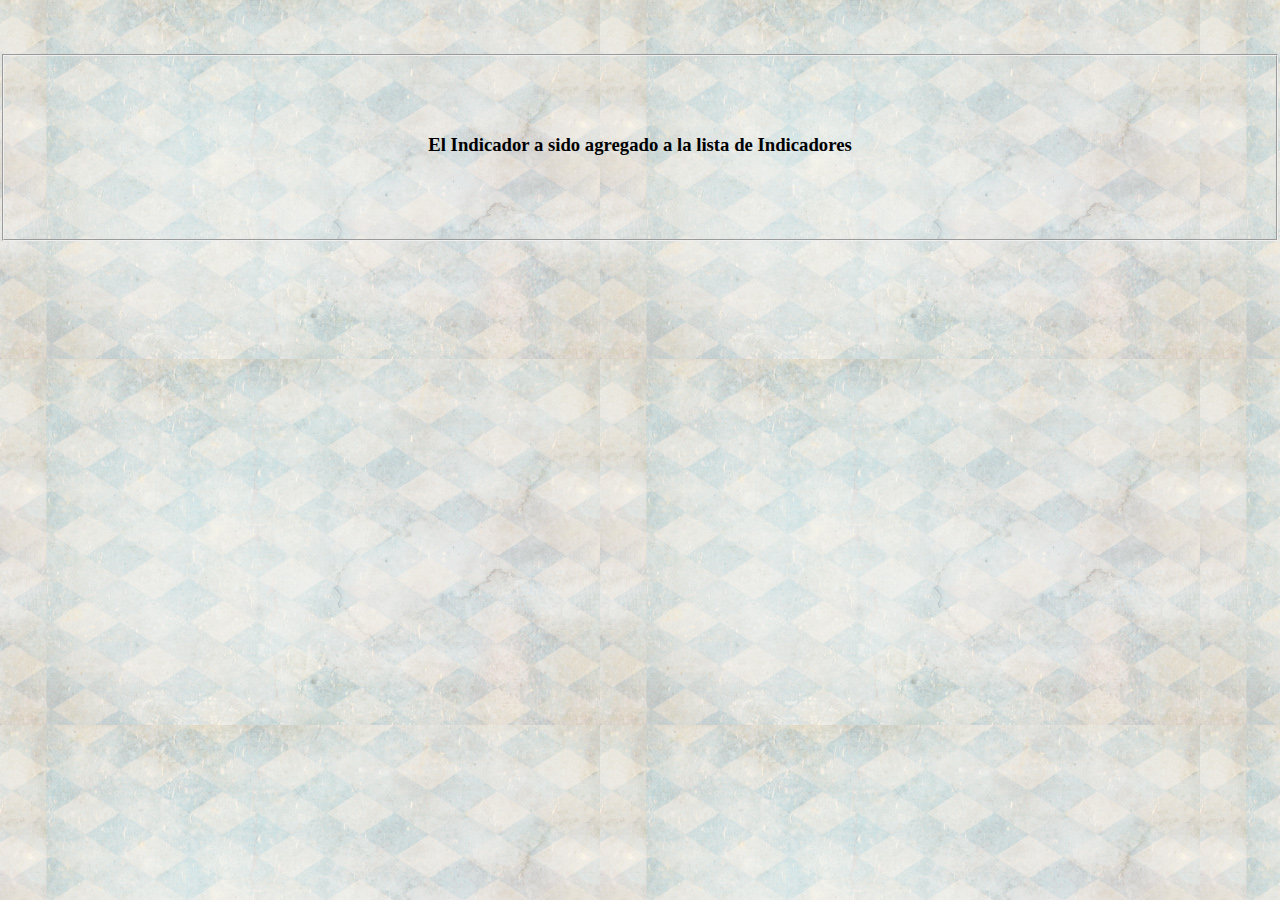
<file: Documentacion/pagina/agregar.html>
<!DOCTYPE html PUBLIC "-//W3C//DTD XHTML 1.0 Transitional//EN" "http://www.w3.org/TR/xhtml1/DTD/xhtml1-transitional.dtd">
<html xmlns="http://www.w3.org/1999/xhtml">
<head>
<meta http-equiv="Content-Type" content="text/html; charset=ISO-8859-1" />
<link href="estilo3.css" rel="stylesheet" type="text/css" />
<style type="text/css">

</style></head>

<body style="margin:0px;" background="images/fondo.jpg">
	</br></br></br>
	<fieldset>
		</br></br></br>
		<div align="center">
			<h3>El Indicador a sido agregado a la lista de Indicadores</h3>
		</div>
		</br></br></br>
	</fieldset>
</body>
</html>
</file>
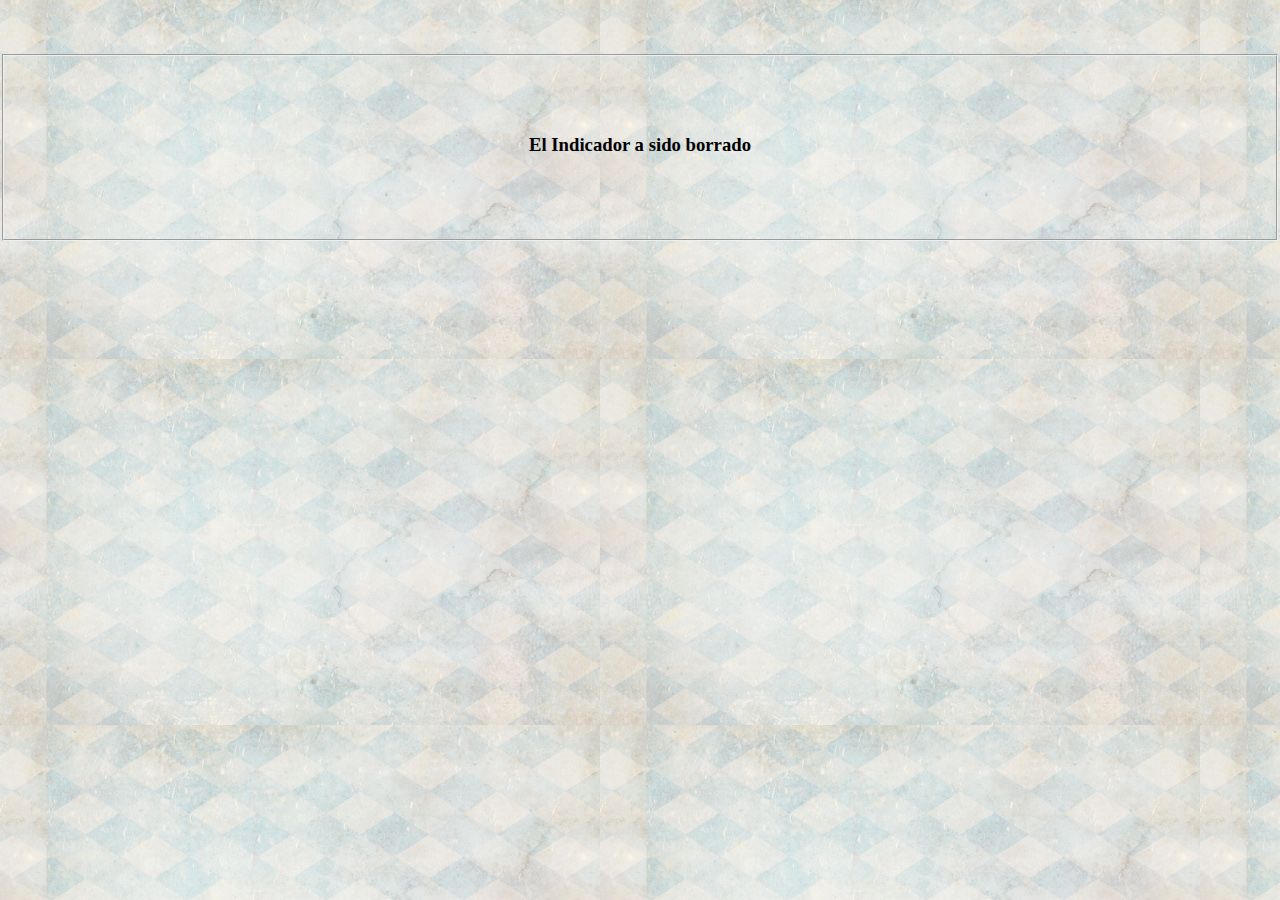
<file: Documentacion/pagina/borrar.html>
<!DOCTYPE html PUBLIC "-//W3C//DTD XHTML 1.0 Transitional//EN" "http://www.w3.org/TR/xhtml1/DTD/xhtml1-transitional.dtd">
<html xmlns="http://www.w3.org/1999/xhtml">
<head>
<meta http-equiv="Content-Type" content="text/html; charset=ISO-8859-1" />
<link href="estilo3.css" rel="stylesheet" type="text/css" />
<style type="text/css">

</style></head>

<body style="margin:0px;" background="images/fondo.jpg">
	</br></br></br>
	<fieldset>
		</br></br></br>
		<div align="center">
			<h3>El Indicador a sido borrado</h3>
		</div>
		</br></br></br>
	</fieldset>
</body>
</html>
</file>
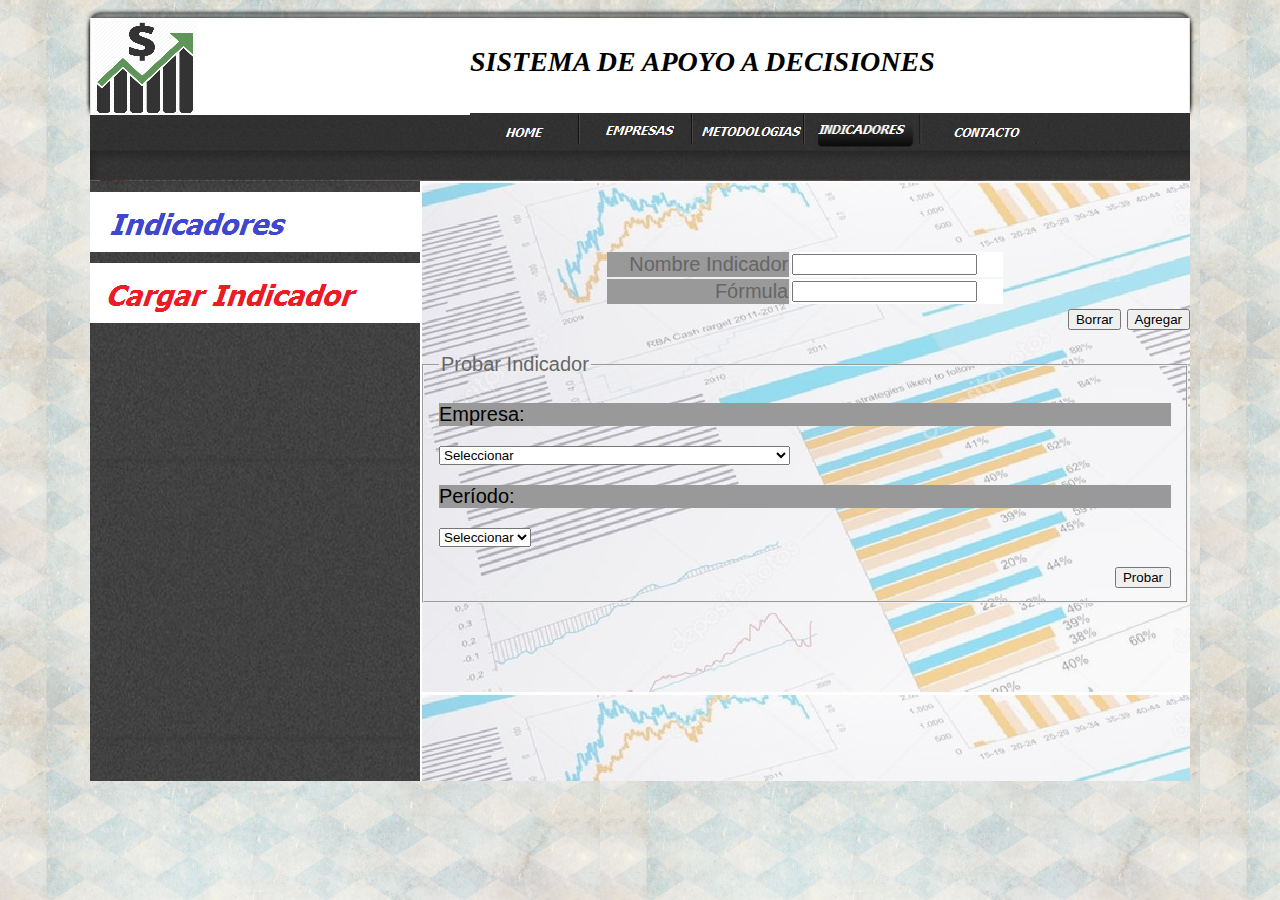
<file: Documentacion/pagina/cargarIndicador.html>
<!DOCTYPE html PUBLIC "-//W3C//DTD XHTML 1.0 Transitional//EN" "http://www.w3.org/TR/xhtml1/DTD/xhtml1-transitional.dtd">
<html xmlns="http://www.w3.org/1999/xhtml">
<head>
<meta http-equiv="Content-Type" content="text/html; charset=ISO-8859-1" />
<title>Indicadores</title>
<link href="estilo3.css" rel="stylesheet" type="text/css" />
<style type="text/css"></style>
<!-- Ventanas Pop up -->
<script>
function popUp(URL) {
day = new Date();
id = day.getTime();
eval(&quot;page&quot; + id + &quot; = window.open(URL, &#39;&quot; + id + &quot;&#39;, &#39;toolbar=0,scrollbars=0,location=0,statusbar=0,menubar=0,resizable=0,width=600,height=400,left=212,top=184&#39;);&quot;);
}
</script>
</head>

<body background="images/fondo.jpg">
<div id="div1">
  	<div id="div1">
		<div id="div2"></div>
		<div id="div3"><p align=left><i>SISTEMA DE APOYO A DECISIONES</p></i></div>
		<div id="div4"><img src="images/fondoOscuro.png" width="147" height="38" /></a></div>
		<div id="div41"><a href="contacto.html"><img src="images/contacto.png" width="120" height="38" /></a></div>
		<div id="div42"><a href="indicadores.html"><img src="images/indicadorB.png" width="120" height="38" /></a></div>
		<div id="div43"><a href="metodologia.html"><img src="images/metodologias.png" width="115" height="38" /></a></div>
		<div id="div45"><a href="empresas.html"><img src="images/empresa.png" width="106" height="38" /></a></div>
		<div id="div46"><a href="home.html"><img src="images/home.png" width="123" height="38" /></a></div>
		<div id="div4b"></div>
		<div id="div4b1"></div>
		<div id="div4b2"></div>
		<div id="div4b3"></div>
		<div id="div4b4"></div>
		<div id="div4b5"></div>
		<div id="div5"></div>
		 
		<div id="iz"> 
			<p>
				<a href="indicadores.html"><img src="images/indicadoresA.png" alt="" width="330" height="60" /></a>
			</p>
			<p>
				<img src="images/cargarIndicadorB.png" alt="" width="330" height="60" /></a>
			</p>
		 </div>
		   
		<div id="cen"> <br><br><br>
			<table align="center" width="400" height="50">
				<tr>
					<td align="right" bgcolor="#999999" class="style64"><span class="style11"><span class="style66">
						<label>Nombre Indicador </label>
					</span></span></td>
					<td bgcolor="#fFF" class="style66"><span class="style11">
						<input name="nombre" type="text" id="nombre" />
					</span></td>
										
				</tr>
				<tr>
					<td align="right" bgcolor="#999999" class="style64"><span class="style11"><span class="style66">
						<label>F�rmula </label>
					</span></span></td>
					<td bgcolor="#fFF" class="style66"><span class="style11">
						<input name="formula" type="text" id="formula" />
					</span></td>
				</tr>
				
			</table>
			<div align="right">
				<a href="javascript:void(0);" onclick="window.open('borrar.html', 'popup', 'left=390, top=200, width=512, height=341, toolbar=0, resizable=1')"><input name="Cargar" type="submit" class="botones" id="enviar" value="Borrar"/></a>
				<a href="javascript:void(0);" onclick="window.open('agregar.html', 'popup', 'left=390, top=200, width=512, height=341, toolbar=0, resizable=1')"><input name="Cargar" type="submit" class="botones" id="enviar" value="Agregar"/></a>
			</div>
			</br>
			<fieldset>
					<legend>Probar Indicador</legend>
					<p style="COLOR: #000000; BACKGROUND-COLOR: #999999">Empresa:</p>
						<p><select name="tipo_indicador" class="style66" id="tipo_indicador">
							<option >Seleccionar</option>
							<option >Ingreso Neto en Operaciones Discontinuas y Continuas</option>
							<option >EBITDA</option>
							<option >FDS</option>
							<option >Free Cash Flow</option>
						</select></p>
					<p style="COLOR: #000000; BACKGROUND-COLOR: #999999">Per�odo:</p>
						<p><select name="tipo_indicador" class="style66" id="tipo_indicador">
								<option >Seleccionar</option>
								<option >2017</option>
								<option >2016</option>
								<option >2015</option>
								<option >2014</option>
								<option >2013</option>
								<option >2012</option>
								<option >2011</option>
								<option >2010</option>
								<option >2009</option>
								<option >2008</option>
						</select>
						<div align="right">
						<input name="Cargar" type="submit" class="botones" id="enviar" value="Probar"/>
						</div>
				</fieldset>
		</div>
		  	 
	</div>
</body>
</html>
</file>
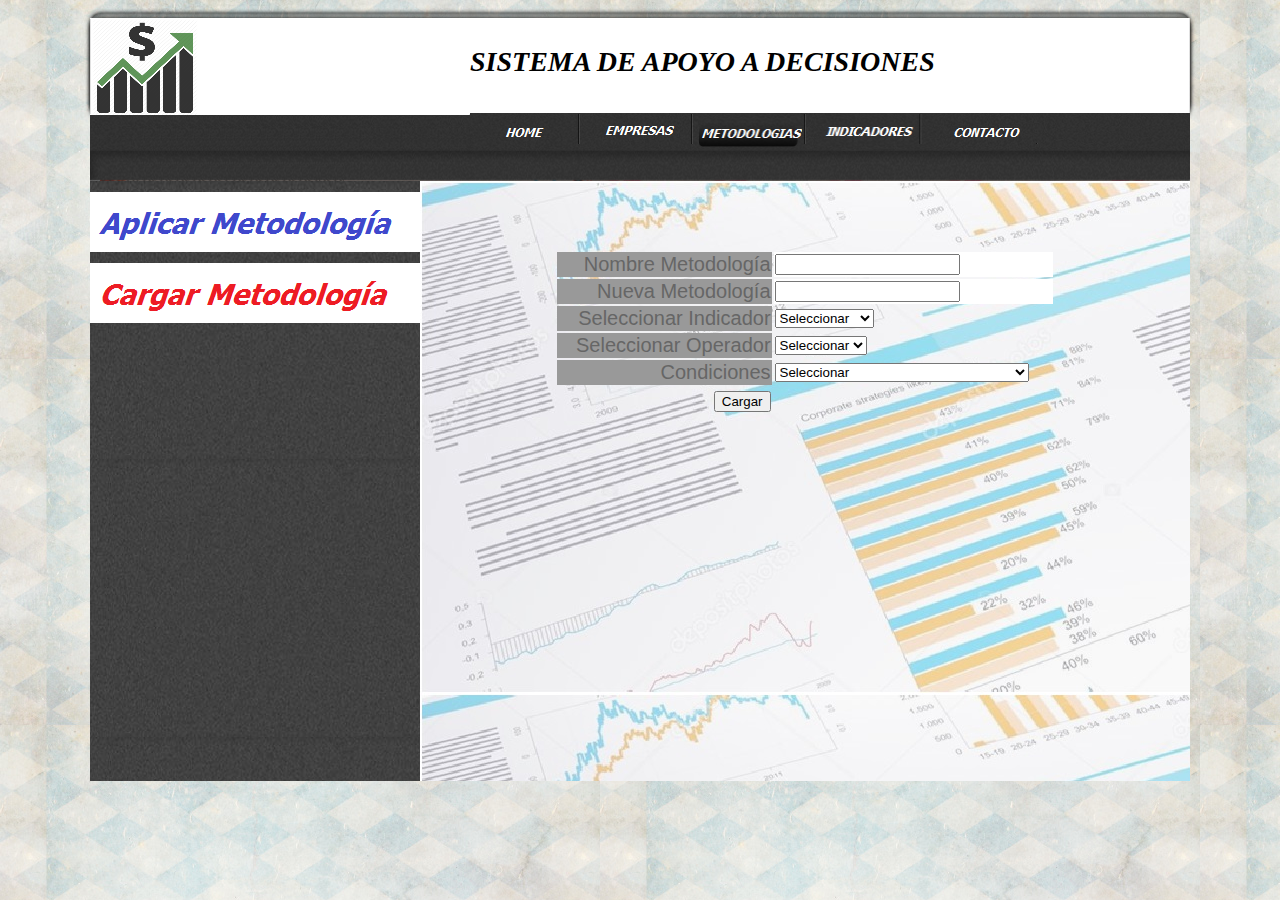
<file: Documentacion/pagina/cargarMetodologia.html>
<!DOCTYPE html PUBLIC "-//W3C//DTD XHTML 1.0 Transitional//EN" "http://www.w3.org/TR/xhtml1/DTD/xhtml1-transitional.dtd">
<html xmlns="http://www.w3.org/1999/xhtml">
<head>
<meta http-equiv="Content-Type" content="text/html; charset=ISO-8859-1" />
<title>Metodologias</title>
<link href="estilo3.css" rel="stylesheet" type="text/css" />
<style type="text/css">
<!--
body {
	background-color: #CCC;

}
-->
</style></head>

<body background="images/fondo.jpg">
<div id="div1">
  	<div id="div1">
		<div id="div2"></div>
		<div id="div3"><p align=left><i>SISTEMA DE APOYO A DECISIONES</p></i></div>
		<div id="div4"><img src="images/fondoOscuro.png" width="147" height="38" /></a></div>
		<div id="div41"><a href="contacto.html"><img src="images/contacto.png" width="120" height="38" /></a></div>
		<div id="div42"><a href="indicadores.html"><img src="images/indicador.png" width="120" height="38" /></a></div>
		<div id="div43"><a href="metodologia.html"><img src="images/metodologiasB.png" width="115" height="38" /></a></div>
		<div id="div45"><a href="empresas.html"><img src="images/empresa.png" width="106" height="38" /></a></div>
		<div id="div46"><a href="home.html"><img src="images/home.png" width="123" height="38" /></a></div>
		<div id="div4b"></div>
		<div id="div4b1"></div>
		<div id="div4b2"></div>
		<div id="div4b3"></div>
		<div id="div4b4"></div>
		<div id="div4b5"></div>
		<div id="div5"></div>
		 
		<div id="iz"> 
			<p>
				<a href="metodologia.html"><img src="images/aplicarMetodologiaA.png" alt="" width="330" height="60" /></a>
			</p>
			<p>
				<img src="images/cargarMetodologiaB.png" alt="" width="330" height="60" /></a>
			</p>
		</div>
		   
		<div id="cen"><br><br><br>
			<table align="center" width="500" height="100">
				<tr>
					<td align="right" bgcolor="#999999" class="style64"><span class="style11"><span class="style66">
						<label>Nombre Metodolog�a </label>
					</span></span></td>
					<td bgcolor="#fFF" class="style66"><span class="style11">
						<input name="nombre" type="text" id="nombre" />
					</span></td>
				</tr>
				<tr>
					<td align="right" bgcolor="#999999" class="style64"><span class="style11"><span class="style66">
						<label>Nueva Metodolog�a</label>
					</span></span></td>
					<td bgcolor="#fFF" class="style66"><span class="style11">
						<input name="valor" type="text" id="valor" />
					</span></td>
				</tr>
				<tr>
					<td align="right" bgcolor="#999999" class="style64"><span class="style66">
					<label>Seleccionar Indicador </label>
					</span></td>
					<td valign="middle" class="style66"> 
					<label>
					<select name="tipo_indicador" class="style66" id="tipo_indicador">
						<option >Seleccionar</option>
						<option >Ingreso Neto</option>
						<option >ROE</option>
					</select></label>
					</td>
				</tr>
				<tr>
					<td align="right" bgcolor="#999999" class="style64"><span class="style66">
					<label>Seleccionar Operador </label>
					</span></td>
					<td valign="middle" class="style66"> 
					<label>
					<select name="tipo_indicador" class="style66" id="tipo_indicador">
						<option >Seleccionar</option>
						<option >mayor</option>
						<option >menor</option>
						<option >promedio</option>
						<option >mediana</option>
						<option >sumatoria</option>
						<option >creciente</option>
						<option >decreciente</option>
					</select></label>
					</td>
				</tr>
				<tr>
					<td align="right" bgcolor="#999999" class="style64"><span class="style66">
					<label>Condiciones</label>
					</span></td>
					<td valign="middle" class="style66"> 
					<label>
					<select name="tipo_condicion" class="style66" id="tipo_condicion">
						<option >Seleccionar</option>
						<option >Maximizar ROE</option>
						<option >Minimizar nivel de deuda</option>
						<option >Margenes consistentemente crecientes</option>
						<option >Longevidad</option>
					</select></label>
					</td>
				</tr>
				
				<tr align="left">
					<td height="26" class="style64"><div align="right"><span class="style66"> </span><span class="style66">
						<input name="Cargar" type="submit" class="botones" id="enviar" value="Cargar" />
					</span></div></td>
				</tr>
			</table>
		</div>
		  	 
	</div>
</body>
</html>
</file>
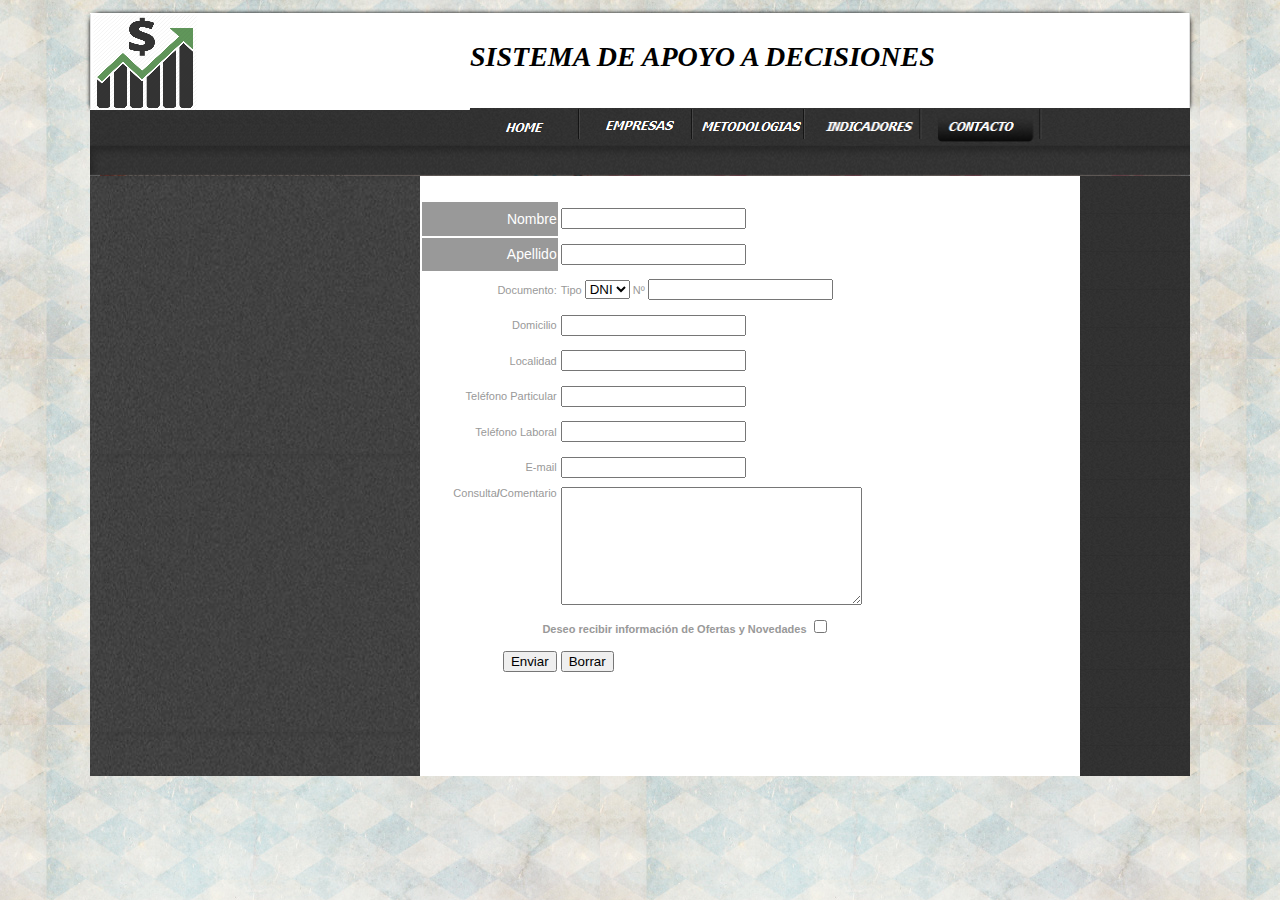
<file: Documentacion/pagina/contacto.html>
<!DOCTYPE html PUBLIC "-//W3C//DTD XHTML 1.0 Transitional//EN" "http://www.w3.org/TR/xhtml1/DTD/xhtml1-transitional.dtd">
<html xmlns="http://www.w3.org/1999/xhtml">
<head>
<meta http-equiv="Content-Type" content="text/html; charset=ISO-8859-1" />
<title>Contacto</title>
<link href="estilo3.css" rel="stylesheet" type="text/css" />
<style type="text/css">
<!--
body {
	background-color: #CCC;

}
.style11 {font-size: 14px; color: #FFFFFF; font-family: Verdana, Arial, Helvetica, sans-serif; }
.style16 {font-size: 12px; font-family: Verdana, Arial, Helvetica, sans-serif;}
.style67 {font-weight: bold}
-->
</style></head>

<body background="images/fondo.jpg">
	<div id="div1">
		<div id="div2"></div>
		<div id="div3"><p align=left><i>SISTEMA DE APOYO A DECISIONES</p></i></div>
		<div id="div4"><img src="images/fondoOscuro.png" width="147" height="38" /></a></div>
		<div id="div41"><a href="contacto.html"><img src="images/contactoB.png" width="120" height="38" /></a></div>
		<div id="div42"><a href="indicadores.html"><img src="images/indicador.png" width="120" height="38" /></a></div>
		<div id="div43"><a href="metodologia.html"><img src="images/metodologias.png" width="115" height="38" /></a></div>
		<div id="div45"><a href="empresas.html"><img src="images/empresa.png" width="106" height="38" /></a></div>
		<div id="div46"><a href="home.html"><img src="images/home.png" width="123" height="38" /></a></div>
		<div id="div4b"></div>
		<div id="div4b1"></div>
		<div id="div4b2"></div>
		<div id="div4b3"></div>
		<div id="div4b4"></div>
		<div id="div4b5"></div>
		<div id="div5"></div>
		
		<div id="iz"> </div>
		
		<div id="cenn"> <br><br>
			<table width="532" height="477">
				<tr>
					<td align="right" bgcolor="#999999" class="style64"><span class="style11"><span class="style66">
						<label>Nombre </label>
					</span></span></td>
					<td bgcolor="#fFF" class="style66"><span class="style11">
						<input name="nombre" type="text" id="nombre" />
					</span></td>
				</tr>
				<tr>
					<td align="right" bgcolor="#999999" class="style64"><span class="style11"><span class="style66">
						<label>Apellido</label>
					</span></span></td>
					<td bgcolor="#fFF" class="style66"><span class="style11">
						<input name="apellido" type="text" id="apellido" />
					</span></td>
				</tr>
				<tr>
					<td align="right" bgcolor="#fFF" class="style64"><span class="style66">Documento:
					<label> </label>
					</span></td>
					<td valign="middle" bgcolor="#fFF" class="style66"> Tipo
					<label>
					<select name="tipo_doc" class="style66" id="tipo_doc">
						  <option>DNI</option>
						  <option>LC</option>
						  <option>LE</option>
						  <option>CI</option>
					</select>
					</label>
						N&ordm;
					<label>
					<input name="numero_doc" type="text" class="style66" id="numero_doc" />
					</label></td>
				</tr>
				<tr>
					<td align="right" bgcolor="#fFF" class="style64"><span class="style66">Domicilio
					<label></label>
					</span></td>
					<td bgcolor="#fFF" class="style66"><input name="domicilio" type="text" id="domicilio" /></td>
				</tr>
				<tr>
					<td align="right" bgcolor="#fFF" class="style64"><span class="style66">Localidad
					<label></label>
					</span></td>
					<td bgcolor="#fFF" class="style66"><input name="localidad" type="text" id="localidad" /></td>
				</tr>
				<tr>
					<td align="right" bgcolor="#fFF" class="style64"><span class="style66">Tel&eacute;fono Particular
					<label></label>
					</span></td>
					<td bgcolor="#fFF" class="style66"><input name="tel_particular" type="text" id="tel_particular" /></td>
				</tr>
				<tr>
					<td align="right" bgcolor="#fFF" class="style64"><span class="style66">Tel&eacute;fono Laboral
					<label></label>
					</span></td>
					<td bgcolor="#fFF" class="style66"><input name="tel_laboral" type="text" id="tel_laboral" /></td>
				</tr>
				<tr>
					<td align="right" bgcolor="#fFF" class="style64"><span class="style66">E-mail
					<label></label>
					</span></td>
					<td bgcolor="#fFF" class="style66"><input name="mail" type="text" id="mail" maxlength="35" /></td>
				</tr>
				<tr>
					<td height="117" align="right" valign="top" bgcolor="#fff" class="style64">Consulta<strong>/</strong>Comentario<br />
					<label></label></td>
					<td bgcolor="#fFF" class="style66"><textarea name="consulta" cols="40" rows="8" class="style16" id="consulta"></textarea></td>
				</tr>
				<tr>
					<td height="35" colspan="2" align="center" valign="middle" bgcolor="#fff" class="style66 style67"><div align="center">Deseo recibir informaci&oacute;n de Ofertas y Novedades
						<input name="suscripcion" type="checkbox" id="suscripcion" value="Acepta" />
					</div></td>
				</tr>
				<tr>
					<td height="26" class="style64"><div align="right"><span class="style66"> </span><span class="style66">
						<input name="enviar" type="submit" class="botones" id="enviar" value="Enviar" />
						</span></div>
						<span class="style66">
						<label></label>
						<label></label>
						<div align="center"></div>
					</span></td>
					<td height="26" class="style64"><span class="style66">
						<input name="borrar" type="reset" class="botones" id="borrar" value="Borrar" />
					</span></td>
				</tr>
			</table>
		  </div>
		  
		  <div id="bordeOscuro"> </div>
	 
	</div>
</body>
</html>
</file>
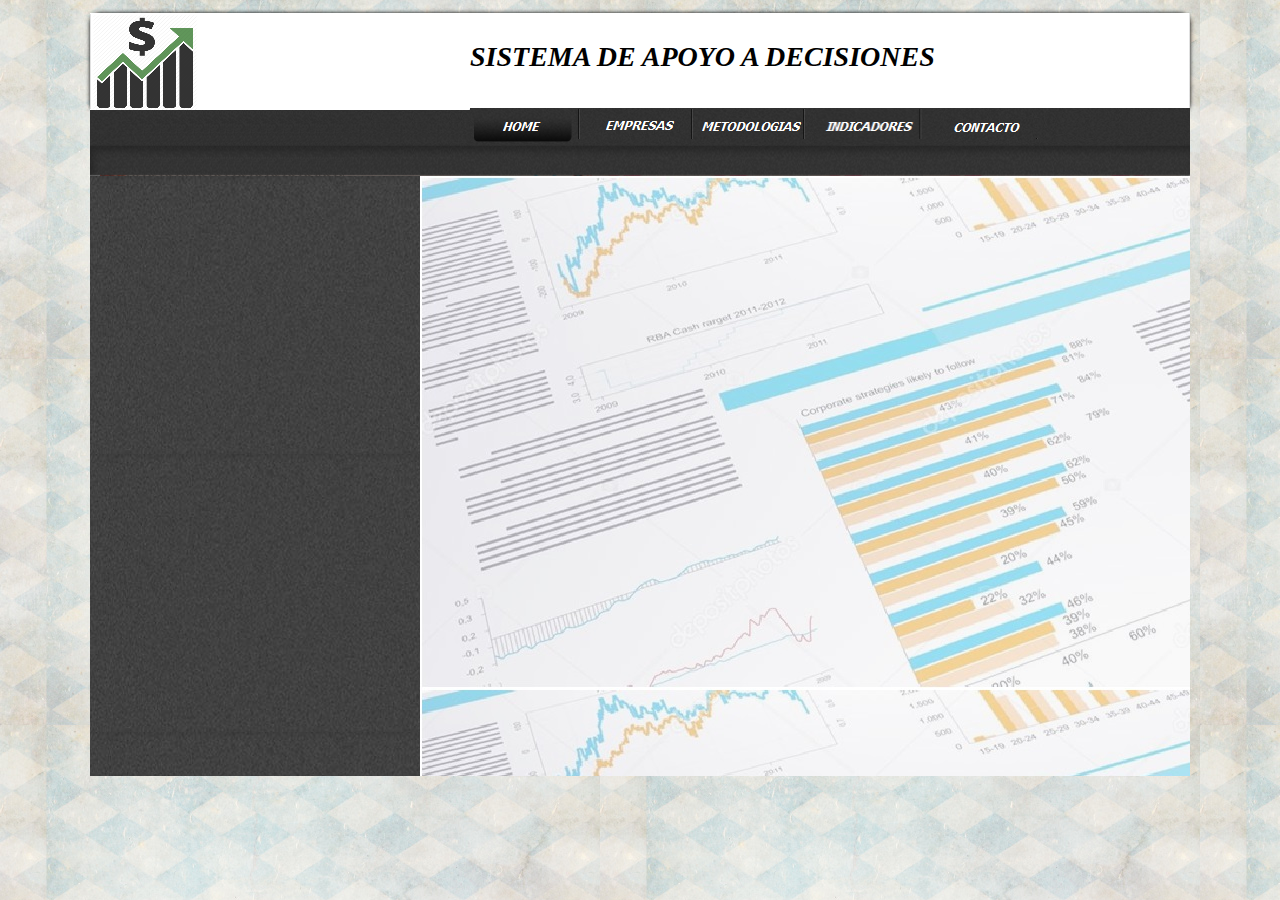
<file: Documentacion/pagina/home.html>
<!DOCTYPE html PUBLIC "-//W3C//DTD XHTML 1.0 Transitional//EN" "http://www.w3.org/TR/xhtml1/DTD/xhtml1-transitional.dtd">
<html xmlns="http://www.w3.org/1999/xhtml">
<head>
<meta http-equiv="Content-Type" content="text/html; charset=ISO-8859-1" />
<title>HOME</title>
<link href="estilo3.css" rel="stylesheet" type="text/css"/>
<style>

</style></head>

<body background="images/fondo.jpg">
	<div id="div1" >
		<div id="div2"></div>
		<div id="div3"><p align=left><i>SISTEMA DE APOYO A DECISIONES</p></i></div>
		<div id="div4"></div>
		<div id="div41"><a href="contacto.html"><img src="images/contacto.png" width="120" height="38" /></a></div>
		<div id="div42"><a href="indicadores.html"><img src="images/indicador.png" width="120" height="38" /></a></div>
		<div id="div43"><a href="metodologia.html"><img src="images/metodologias.png" width="115" height="38" /></a></div>
		<div id="div45"><a href="empresas.html"><img src="images/empresa.png" width="106" height="38" /></a></div>
		<div id="div46"><a href="home.html"><img src="images/homeB.png" width="123" height="38" /></a></div>
		<div id="div4b"></div>
		<div id="div4b1"></div>
		<div id="div4b2"></div>
		<div id="div4b3"></div>
		<div id="div4b4"></div>
		<div id="div4b5"></div>
		<div id="div5"></div>
	
		<div id="iz" class="menu"> 
			<p></p>
		</div>
		<div id="cen"class="main">
			<p></p>
		</div>
	</div>
</body>
</html>
</file>
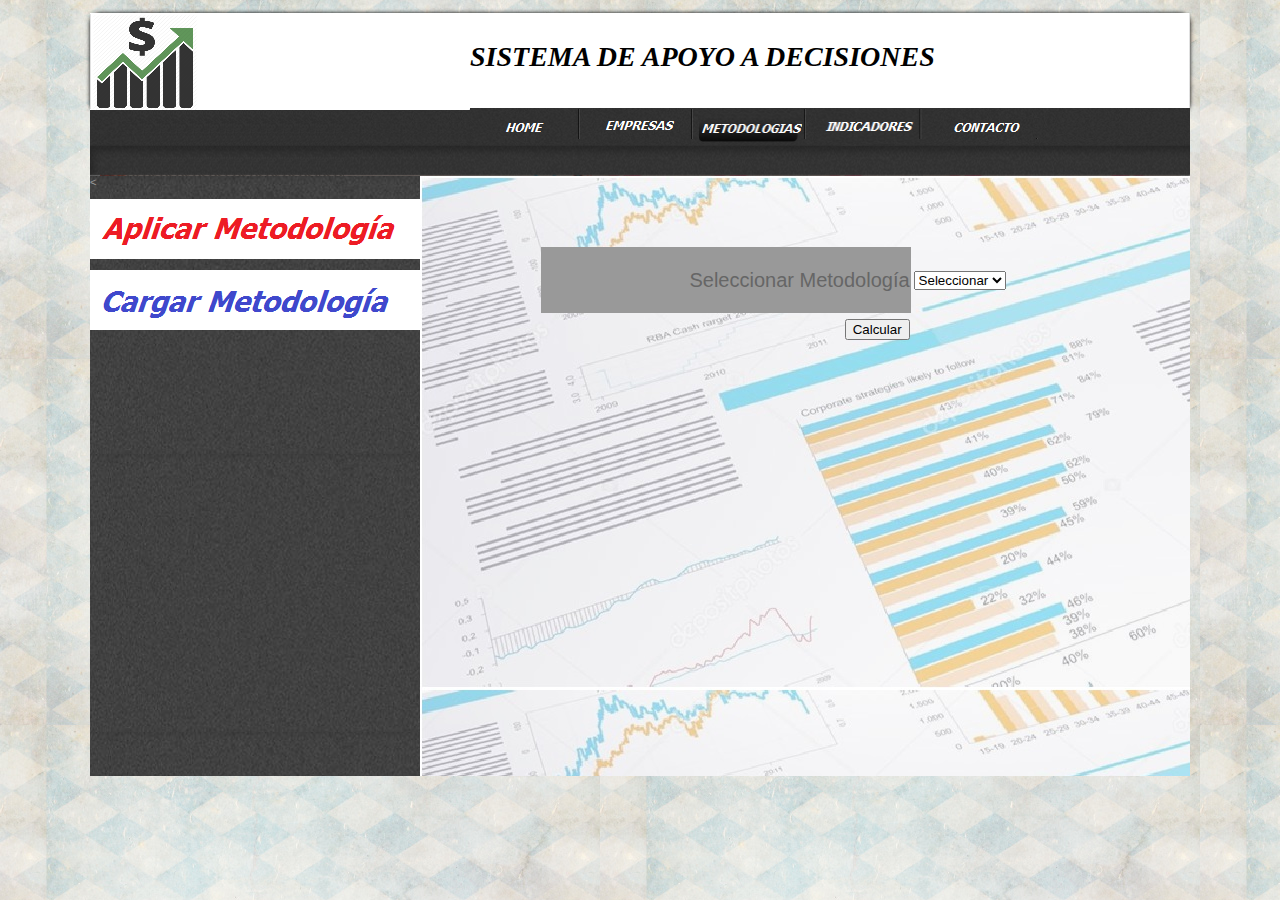
<file: Documentacion/pagina/metodologia.html>
<!DOCTYPE html PUBLIC "-//W3C//DTD XHTML 1.0 Transitional//EN" "http://www.w3.org/TR/xhtml1/DTD/xhtml1-transitional.dtd">
<html xmlns="http://www.w3.org/1999/xhtml">
<head>
<meta http-equiv="Content-Type" content="text/html; charset=ISO-8859-1" />
<title>Metodologias</title>
<link href="estilo3.css" rel="stylesheet" type="text/css" />
<style type="text/css">
<!--
body {
	background-color: #CCC;

}
-->
</style></head>

<body background="images/fondo.jpg">
<div id="div1">
		<div id="div2"></div>
		<div id="div3"><p align=left><i>SISTEMA DE APOYO A DECISIONES</p></i></div>
		<div id="div4"><img src="images/fondoOscuro.png" width="147" height="38" /></a></div>
		<div id="div41"><a href="contacto.html"><img src="images/contacto.png" width="120" height="38" /></a></div>
		<div id="div42"><a href="indicadores.html"><img src="images/indicador.png" width="120" height="38" /></a></div>
		<div id="div43"><a href="metodologia.html"><img src="images/metodologiasB.png" width="115" height="38" /></a></div>
		<div id="div45"><a href="empresas.html"><img src="images/empresa.png" width="106" height="38" /></a></div>
		<div id="div46"><a href="home.html"><img src="images/home.png" width="123" height="38" /></a></div>
		<div id="div4b"></div>
		<div id="div4b1"></div>
		<div id="div4b2"></div>
		<div id="div4b3"></div>
		<div id="div4b4"></div>
		<div id="div4b5"></div>
		<div id="div5"></div>
		
		<div id="iz"> 
			<<p>
				<img src="images/aplicarMetodologiaB.png" alt="" width="330" height="60" /></a>
			</p>
			<p>
				<a href="cargarMetodologia.html"><img src="images/cargarMetodologiaA.png" alt="" width="330" height="60" /></a>
			</p>
		</div>
		   
		<div id="cen"> <br><br><br>
		  <table align="center" width="532" height="100">
				<tr>
					<td align="right" bgcolor="#999999" class="style64"><span class="style66">
					<label>Seleccionar Metodolog�a </label>
					</span></td>
					<td valign="middle" class="style66"> 
					<label>
					<select name="tipo_indicador" class="style66" id="tipo_indicador">
						<option >Seleccionar</option>
						<option >BUFFET</option>
						
					</select></label>
					</td>
				</tr>
				

				<tr align="left">
					<td height="26" class="style64"><div align="right"><span class="style66"> </span><span class="style66">
						<input name="calcular" type="submit" class="botones" id="enviar" value="Calcular" />
					</span></div></td>
				</tr>
			</table>
		</div>
		
		
	</div>
</body>
</html>
</file>
<file: Documentacion/pagina/estilo3.css>
#div1 {
	position:relative;
	margin-left: auto;
	margin-right: auto;
	top: 5px;
	left:auto;
	width: 1100px;
	height: 100px;
	right: auto;
	bottom: auto;
    box-shadow:0px 0px 4px #000, 0px 0px 10px #000 inset;
	-webkit-border-radius: 10px;
	-moz-border-radius: 10px;
	border-radius: 10px;
}
#div2 {
	width: 380px;
	float: left;
	height: 163px;
	background-image: url(images/logo.png);
}
#div3 {
	font-family: Verdana;
	font-size: 28px;
	font-weight: bold;
	background-color: #FFF;
	width: 720px;
	float: right;
	height: 95px;
	background-image: url(images/titulo.png);
}
#div4 {
	width: 147px;
	float: right;
	height: 38px;
	background-image: url(images/fondoOscuro.png);
}
#div41 {
	width: 109px;
	float: right;
	height: 38px;
}
#div42 {
	width: 120px;
	float: right;
	height: 38px;
}
#div43 {
	width: 115px;
	float: right;
	height: 38px;
}
#div45 {
	width: 106px;
	float: right;
	height: 38px;
}
#div46 {
	width: 123px;
	float: right;
	height: 38px;
}
#div4b {
	width: 147px;
	float: right;
	height: 30px;
	background-image: url(images/MAQUETA_14.png);
}
#div4b1 {
	width: 109px;
	float: right;
	height: 30px;
	background-image: url(images/MAQUETA_13.png);
}
#div4b2 {
	width: 120px;
	float: right;
	height: 30px;
	background-image: url(images/MAQUETA_13.png);
}
#div4b3 {
	width: 115px;
	float: right;
	height: 30px;
	background-image: url(images/MAQUETA_13.png);
}
#div4b4 {
	width: 106px;
	float: right;
	height: 30px;
	background-image: url(images/MAQUETA_13.png);
}
#div4b5 {
	width: 123px;
	float: left;
	height: 30px;
	background-image: url(images/MAQUETA_09.png);
}

#iz {
	background-color: #fff;
	width: 330px;
	color: #999;
	height:600px;
	float: left;
	font-family: Arial, Helvetica, sans-serif;
	font-size: 11px;
	font-style: normal;
	line-height: normal;
	font-weight: normal;
	font-variant: normal;
	background-image: url(images/index_11.jpg);
}

#cen {
	background-color: #fff;
	width: 770px;
	color: #999;
	height: 600px;
	float: left;
	font-family: Arial, Helvetica, sans-serif;
	font-size: 20px;
	font-style: normal;
	line-height: normal;
	font-weight: normal;
	font-variant: normal;
	color: #666;
	background-image: url(images/fondo2.jpg);
}
#cenn {
	background-color: #fff;
	width: 660px;
	color: #999;
	height: 600px;
	float: left;
	font-family: Arial, Helvetica, sans-serif;
	font-size: 11px;
	font-style: normal;
	line-height: normal;
	font-weight: normal;
	font-variant: normal;
	
}
#bordeOscuro {
	background-color: #fff;
	width: 110px;
	color: #999;
	height: 600px;
	float: left;
	background-image: url(images/fondoOscuro.png);
}
</file>
